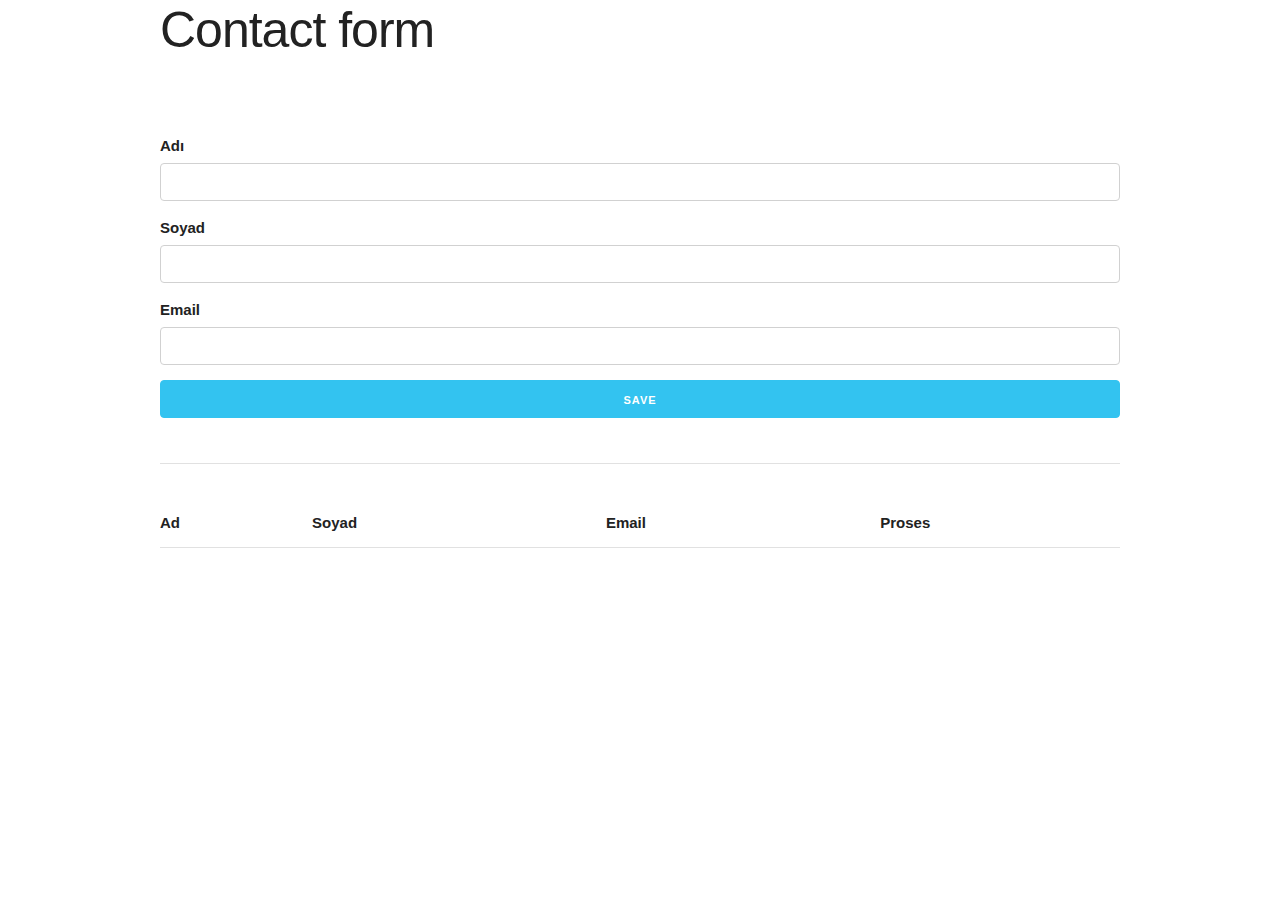
<file: index.html>
<!DOCTYPE html>
<html lang="en">
<head>
    <meta charset="UTF-8">
    <meta name="viewport" content="width=device-width, initial-scale=1.0">
    <title>Contact form</title>
    <link rel="stylesheet" href="https://cdnjs.cloudflare.com/ajax/libs/font-awesome/5.14.0/css/all.min.css" integrity="sha512-1PKOgIY59xJ8Co8+NE6FZ+LOAZKjy+KY8iq0G4B3CyeY6wYHN3yt9PW0XpSriVlkMXe40PTKnXrLnZ9+fkDaog==" crossorigin="anonymous" />
    <link rel="stylesheet" href="./skeleton/normalize.css">
    <link rel="stylesheet" href="./skeleton/skeleton.css">
    <link rel="stylesheet" href="./style.css">
</head>
<body>

    <div class="container">
        <h1>Contact form</h1>

        <div class="info">Success</div>
        

        <form id="contact-form">
            <div>
                <label for="ad">Adı</label>
                <input type="text" id="firstname" class="u-full-width">
            </div>
            <div>
                <label for="soyad">Soyad</label>
                <input type="text" id="lastname" class="u-full-width">
            </div>
            <div>
                <label for="mail">Email</label>
                <input type="text" id="mail" class="u-full-width">
            </div>
            <div>
                <input  class="button-primary u-full-width saveandupdate" type="submit" value="Save">
            </div>
        </form>

        <hr>

        <table class="u-full-width">
            <thead>
                <tr>
                    <th>Ad</th>
                    <th>Soyad</th>
                    <th>Email</th>
                    <th>Proses</th>
                </tr>
            </thead>
            <tbody class="person-list">
               
             
            </tbody>
        </table>


    </div>
    <script src="./script.js"></script>
</body>
</html>
</file>
<file: skeleton/skeleton.css>
/*
* Skeleton V2.0.4
* Copyright 2014, Dave Gamache
* www.getskeleton.com
* Free to use under the MIT license.
* http://www.opensource.org/licenses/mit-license.php
* 12/29/2014
*/


/* Table of contents
––––––––––––––––––––––––––––––––––––––––––––––––––
- Grid
- Base Styles
- Typography
- Links
- Buttons
- Forms
- Lists
- Code
- Tables
- Spacing
- Utilities
- Clearing
- Media Queries
*/


/* Grid
–––––––––––––––––––––––––––––––––––––––––––––––––– */
.container {
  position: relative;
  width: 100%;
  max-width: 960px;
  margin: 0 auto;
  padding: 0 20px;
  box-sizing: border-box; }
.column,
.columns {
  width: 100%;
  float: left;
  box-sizing: border-box; }

/* For devices larger than 400px */
@media (min-width: 400px) {
  .container {
    width: 85%;
    padding: 0; }
}

/* For devices larger than 550px */
@media (min-width: 550px) {
  .container {
    width: 80%; }
  .column,
  .columns {
    margin-left: 4%; }
  .column:first-child,
  .columns:first-child {
    margin-left: 0; }

  .one.column,
  .one.columns                    { width: 4.66666666667%; }
  .two.columns                    { width: 13.3333333333%; }
  .three.columns                  { width: 22%;            }
  .four.columns                   { width: 30.6666666667%; }
  .five.columns                   { width: 39.3333333333%; }
  .six.columns                    { width: 48%;            }
  .seven.columns                  { width: 56.6666666667%; }
  .eight.columns                  { width: 65.3333333333%; }
  .nine.columns                   { width: 74.0%;          }
  .ten.columns                    { width: 82.6666666667%; }
  .eleven.columns                 { width: 91.3333333333%; }
  .twelve.columns                 { width: 100%; margin-left: 0; }

  .one-third.column               { width: 30.6666666667%; }
  .two-thirds.column              { width: 65.3333333333%; }

  .one-half.column                { width: 48%; }

  /* Offsets */
  .offset-by-one.column,
  .offset-by-one.columns          { margin-left: 8.66666666667%; }
  .offset-by-two.column,
  .offset-by-two.columns          { margin-left: 17.3333333333%; }
  .offset-by-three.column,
  .offset-by-three.columns        { margin-left: 26%;            }
  .offset-by-four.column,
  .offset-by-four.columns         { margin-left: 34.6666666667%; }
  .offset-by-five.column,
  .offset-by-five.columns         { margin-left: 43.3333333333%; }
  .offset-by-six.column,
  .offset-by-six.columns          { margin-left: 52%;            }
  .offset-by-seven.column,
  .offset-by-seven.columns        { margin-left: 60.6666666667%; }
  .offset-by-eight.column,
  .offset-by-eight.columns        { margin-left: 69.3333333333%; }
  .offset-by-nine.column,
  .offset-by-nine.columns         { margin-left: 78.0%;          }
  .offset-by-ten.column,
  .offset-by-ten.columns          { margin-left: 86.6666666667%; }
  .offset-by-eleven.column,
  .offset-by-eleven.columns       { margin-left: 95.3333333333%; }

  .offset-by-one-third.column,
  .offset-by-one-third.columns    { margin-left: 34.6666666667%; }
  .offset-by-two-thirds.column,
  .offset-by-two-thirds.columns   { margin-left: 69.3333333333%; }

  .offset-by-one-half.column,
  .offset-by-one-half.columns     { margin-left: 52%; }

}


/* Base Styles
–––––––––––––––––––––––––––––––––––––––––––––––––– */
/* NOTE
html is set to 62.5% so that all the REM measurements throughout Skeleton
are based on 10px sizing. So basically 1.5rem = 15px :) */
html {
  font-size: 62.5%; }
body {
  font-size: 1.5em; /* currently ems cause chrome bug misinterpreting rems on body element */
  line-height: 1.6;
  font-weight: 400;
  font-family: "Raleway", "HelveticaNeue", "Helvetica Neue", Helvetica, Arial, sans-serif;
  color: #222; }


/* Typography
–––––––––––––––––––––––––––––––––––––––––––––––––– */
h1, h2, h3, h4, h5, h6 {
  margin-top: 0;
  margin-bottom: 2rem;
  font-weight: 300; }
h1 { font-size: 4.0rem; line-height: 1.2;  letter-spacing: -.1rem;}
h2 { font-size: 3.6rem; line-height: 1.25; letter-spacing: -.1rem; }
h3 { font-size: 3.0rem; line-height: 1.3;  letter-spacing: -.1rem; }
h4 { font-size: 2.4rem; line-height: 1.35; letter-spacing: -.08rem; }
h5 { font-size: 1.8rem; line-height: 1.5;  letter-spacing: -.05rem; }
h6 { font-size: 1.5rem; line-height: 1.6;  letter-spacing: 0; }

/* Larger than phablet */
@media (min-width: 550px) {
  h1 { font-size: 5.0rem; }
  h2 { font-size: 4.2rem; }
  h3 { font-size: 3.6rem; }
  h4 { font-size: 3.0rem; }
  h5 { font-size: 2.4rem; }
  h6 { font-size: 1.5rem; }
}

p {
  margin-top: 0; }


/* Links
–––––––––––––––––––––––––––––––––––––––––––––––––– */
a {
  color: #1EAEDB; }
a:hover {
  color: #0FA0CE; }


/* Buttons
–––––––––––––––––––––––––––––––––––––––––––––––––– */
.button,
button,
input[type="submit"],
input[type="reset"],
input[type="button"] {
  display: inline-block;
  height: 38px;
  padding: 0 30px;
  color: #555;
  text-align: center;
  font-size: 11px;
  font-weight: 600;
  line-height: 38px;
  letter-spacing: .1rem;
  text-transform: uppercase;
  text-decoration: none;
  white-space: nowrap;
  background-color: transparent;
  border-radius: 4px;
  border: 1px solid #bbb;
  cursor: pointer;
  box-sizing: border-box; }
.button:hover,
button:hover,
input[type="submit"]:hover,
input[type="reset"]:hover,
input[type="button"]:hover,
.button:focus,
button:focus,
input[type="submit"]:focus,
input[type="reset"]:focus,
input[type="button"]:focus {
  color: #333;
  border-color: #888;
  outline: 0; }
.button.button-primary,
button.button-primary,
input[type="submit"].button-primary,
input[type="reset"].button-primary,
input[type="button"].button-primary {
  color: #FFF;
  background-color: #33C3F0;
  border-color: #33C3F0; }
.button.button-primary:hover,
button.button-primary:hover,
input[type="submit"].button-primary:hover,
input[type="reset"].button-primary:hover,
input[type="button"].button-primary:hover,
.button.button-primary:focus,
button.button-primary:focus,
input[type="submit"].button-primary:focus,
input[type="reset"].button-primary:focus,
input[type="button"].button-primary:focus {
  color: #FFF;
  background-color: #1EAEDB;
  border-color: #1EAEDB; }


/* Forms
–––––––––––––––––––––––––––––––––––––––––––––––––– */
input[type="email"],
input[type="number"],
input[type="search"],
input[type="text"],
input[type="tel"],
input[type="url"],
input[type="password"],
textarea,
select {
  height: 38px;
  padding: 6px 10px; /* The 6px vertically centers text on FF, ignored by Webkit */
  background-color: #fff;
  border: 1px solid #D1D1D1;
  border-radius: 4px;
  box-shadow: none;
  box-sizing: border-box; }
/* Removes awkward default styles on some inputs for iOS */
input[type="email"],
input[type="number"],
input[type="search"],
input[type="text"],
input[type="tel"],
input[type="url"],
input[type="password"],
textarea {
  -webkit-appearance: none;
     -moz-appearance: none;
          appearance: none; }
textarea {
  min-height: 65px;
  padding-top: 6px;
  padding-bottom: 6px; }
input[type="email"]:focus,
input[type="number"]:focus,
input[type="search"]:focus,
input[type="text"]:focus,
input[type="tel"]:focus,
input[type="url"]:focus,
input[type="password"]:focus,
textarea:focus,
select:focus {
  border: 1px solid #33C3F0;
  outline: 0; }
label,
legend {
  display: block;
  margin-bottom: .5rem;
  font-weight: 600; }
fieldset {
  padding: 0;
  border-width: 0; }
input[type="checkbox"],
input[type="radio"] {
  display: inline; }
label > .label-body {
  display: inline-block;
  margin-left: .5rem;
  font-weight: normal; }


/* Lists
–––––––––––––––––––––––––––––––––––––––––––––––––– */
ul {
  list-style: circle inside; }
ol {
  list-style: decimal inside; }
ol, ul {
  padding-left: 0;
  margin-top: 0; }
ul ul,
ul ol,
ol ol,
ol ul {
  margin: 1.5rem 0 1.5rem 3rem;
  font-size: 90%; }
li {
  margin-bottom: 1rem; }


/* Code
–––––––––––––––––––––––––––––––––––––––––––––––––– */
code {
  padding: .2rem .5rem;
  margin: 0 .2rem;
  font-size: 90%;
  white-space: nowrap;
  background: #F1F1F1;
  border: 1px solid #E1E1E1;
  border-radius: 4px; }
pre > code {
  display: block;
  padding: 1rem 1.5rem;
  white-space: pre; }


/* Tables
–––––––––––––––––––––––––––––––––––––––––––––––––– */
th,
td {
  padding: 12px 15px;
  text-align: left;
  border-bottom: 1px solid #E1E1E1; }
th:first-child,
td:first-child {
  padding-left: 0; }
th:last-child,
td:last-child {
  padding-right: 0; }


/* Spacing
–––––––––––––––––––––––––––––––––––––––––––––––––– */
button,
.button {
  margin-bottom: 1rem; }
input,
textarea,
select,
fieldset {
  margin-bottom: 1.5rem; }
pre,
blockquote,
dl,
figure,
table,
p,
ul,
ol,
form {
  margin-bottom: 2.5rem; }


/* Utilities
–––––––––––––––––––––––––––––––––––––––––––––––––– */
.u-full-width {
  width: 100%;
  box-sizing: border-box; }
.u-max-full-width {
  max-width: 100%;
  box-sizing: border-box; }
.u-pull-right {
  float: right; }
.u-pull-left {
  float: left; }


/* Misc
–––––––––––––––––––––––––––––––––––––––––––––––––– */
hr {
  margin-top: 3rem;
  margin-bottom: 3.5rem;
  border-width: 0;
  border-top: 1px solid #E1E1E1; }


/* Clearing
–––––––––––––––––––––––––––––––––––––––––––––––––– */

/* Self Clearing Goodness */
.container:after,
.row:after,
.u-cf {
  content: "";
  display: table;
  clear: both; }


/* Media Queries
–––––––––––––––––––––––––––––––––––––––––––––––––– */
/*
Note: The best way to structure the use of media queries is to create the queries
near the relevant code. For example, if you wanted to change the styles for buttons
on small devices, paste the mobile query code up in the buttons section and style it
there.
*/


/* Larger than mobile */
@media (min-width: 400px) {}

/* Larger than phablet (also point when grid becomes active) */
@media (min-width: 550px) {}

/* Larger than tablet */
@media (min-width: 750px) {}

/* Larger than desktop */
@media (min-width: 1000px) {}

/* Larger than Desktop HD */
@media (min-width: 1200px) {}
</file>
<file: style.css>
.btn{
    border:0;
    outline:none;
    padding:0;
    font-size:1.5rem;
}
.btn--edit{
    color:green;
}

.btn--delete{
    color:red;
}

.info{
    margin:1rem 0;
    padding:1rem;
    border-radius: 4px;
    color:black;
    opacity:0;
    transition: .5s ease-in-out;
}



.info--success{
    border:1px solid green;
    opacity: 1;
}

.info--error{
    border:1px solid red;
    opacity:1;
}
.far{
    pointer-events: none;
}
</file>
